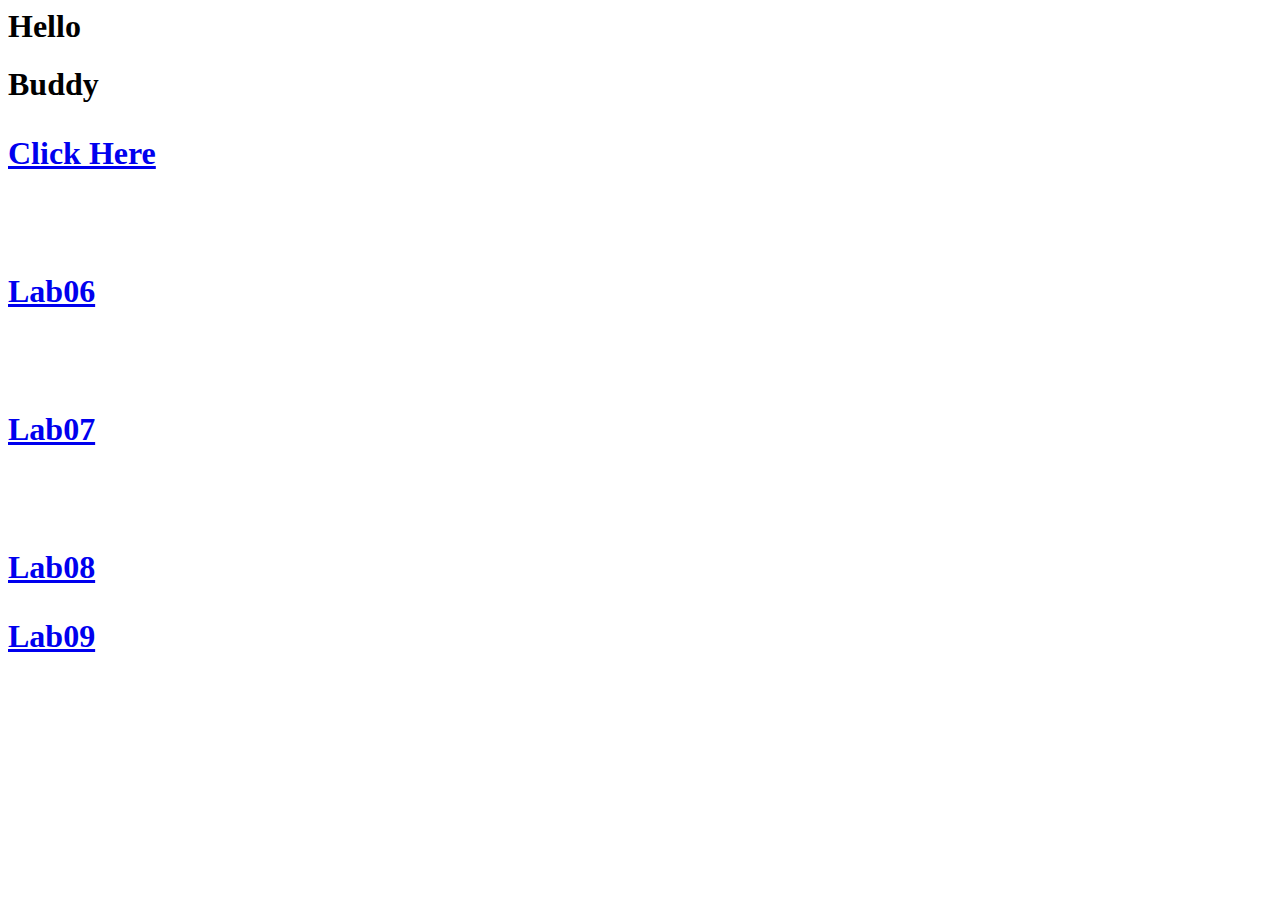
<file: index.html>
<html>
    <body>
<h1>Hello<h1>
    <h1>Buddy<h1>
        <p><a href="mainindex.html">Click Here</a></p>
        <br>
        <p><a href="sixthindex.html">Lab06</a></p>
        <br>
        <p><a href="seventh.html">Lab07</a></p>
        <br>
        <p><a href="eighth.html">Lab08</a></p>
        <p><a href="labnine.html">Lab09</a></p>
        </body>
        </html>
</file>
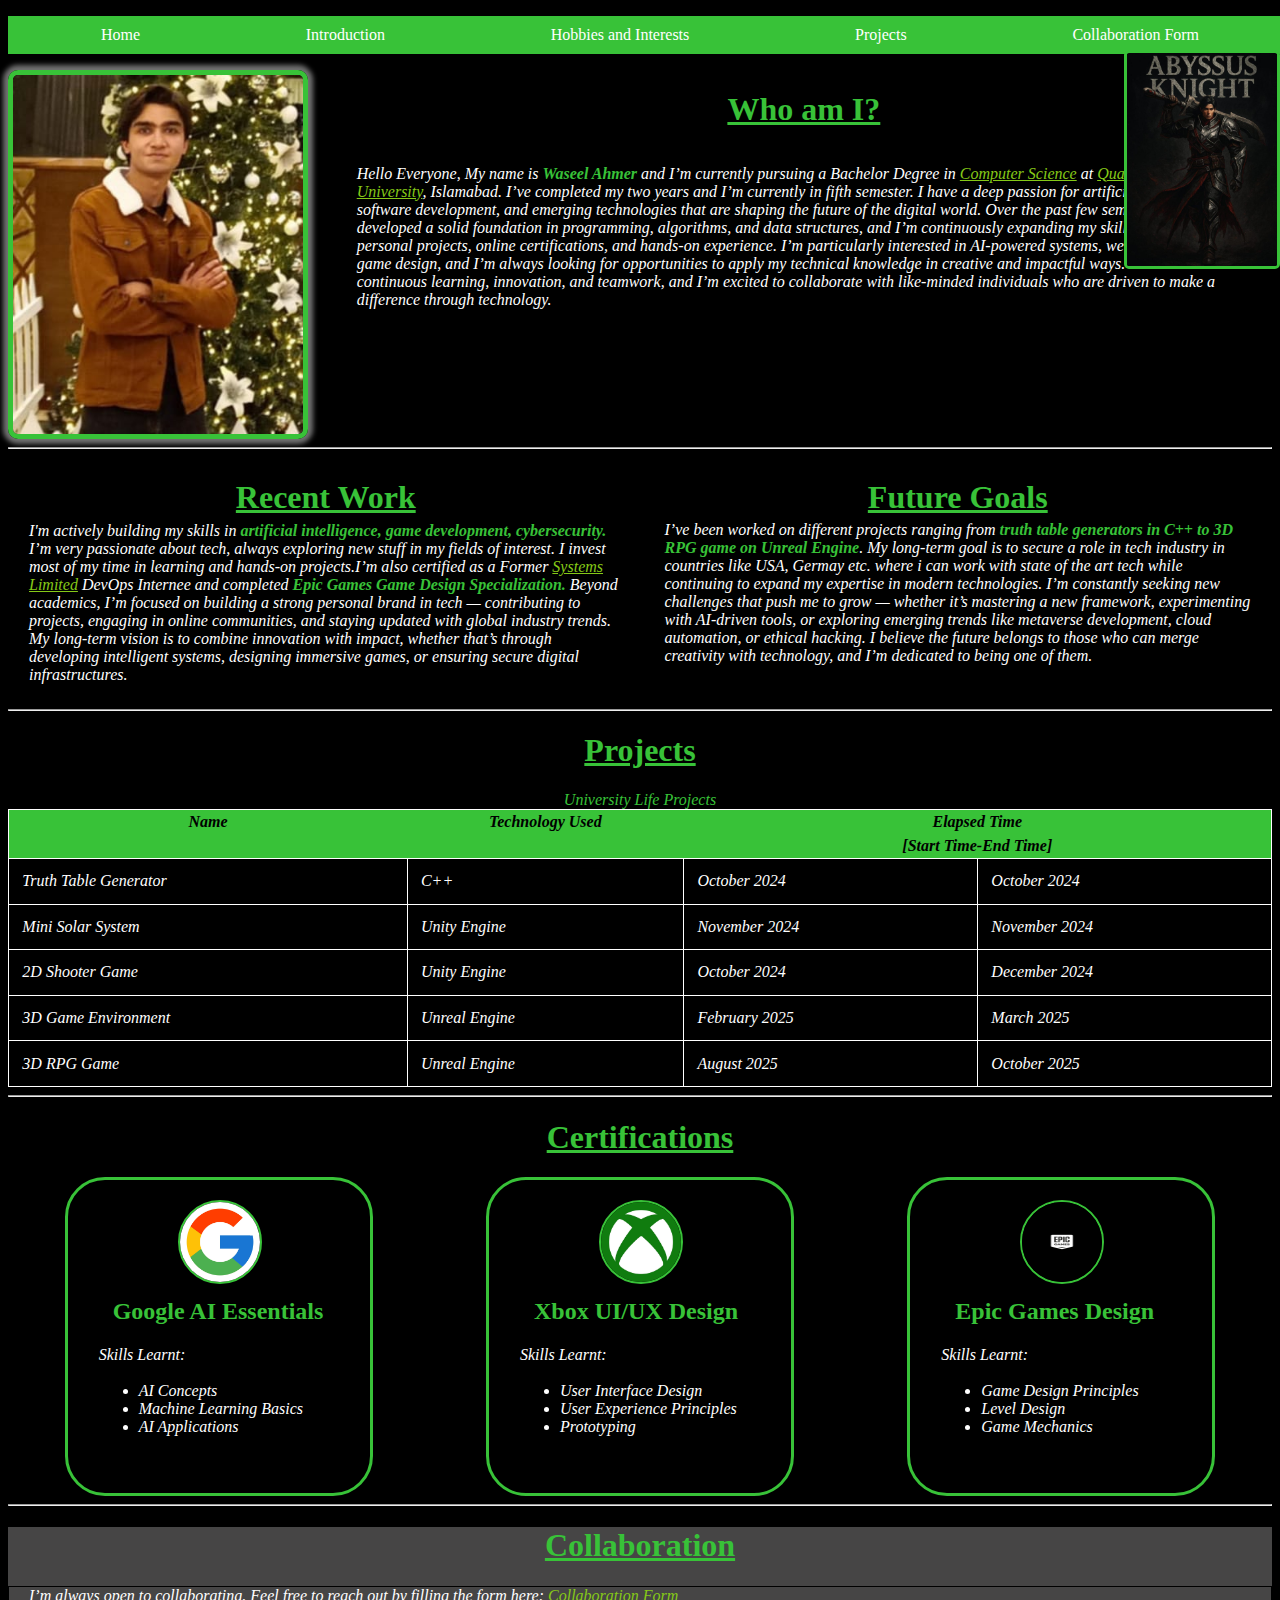
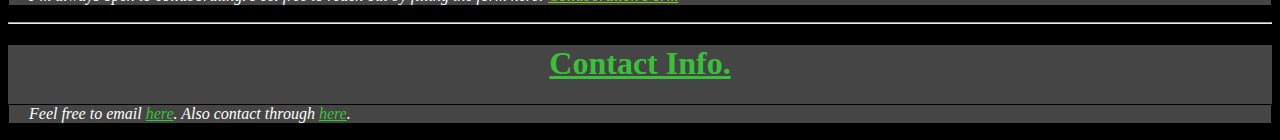
<file: eighth.html>
<!DOCTYPE html>
<html lang="en">

<head>
    <meta charset="UTF-8">
    <title>My Introduction</title>
    <link rel="stylesheet" href="eighthstyle.css">
</head>

<body>
    <nav>
        <ol>
            <li><a href="seventhindex.html" id="navigation">Home</a></li>
            <li><a href="seventhindex.html" id="navigation">Introduction</a></li>
            <li><a href="seventhindex.html" id="navigation">Hobbies and Interests</a></li>
            <li><a href="seventhindex.html" id="navigation">Projects</a></li>
            <li><a href="form.html" id="navigation">Collaboration Form</a></li>

        </ol>
    </nav>
    <img src="Ad.jpg" id="ad" alt="Game Project AD" title="Abyssus Knight" width="150">
    <div class="firstcontainer">
    <img src="mypic.jpg" id="profilepic"alt="Waseel Ahmer Picture" title="Photo" width="200">
    <h1 class="firstcontainer2">Who am I?</h1>
    <p class="firstcontainer2a">Hello Everyone, My name is <strong id="highlights">Waseel Ahmer</strong> and I’m currently pursuing a
        Bachelor Degree in <a href="https://cs.qau.edu.pk/">Computer Science</a> at <a
            href="https://qau.edu.pk/">Quaid-e-Azam University</a>, Islamabad.
        I’ve completed my two years and I’m currently in fifth semester. I have a deep passion for artificial intelligence, software development, and emerging technologies that are shaping the future of the digital world. Over the past few semesters, I’ve developed a solid foundation in programming, algorithms, and data structures, and I’m continuously expanding my skill set through personal projects, online certifications, and hands-on experience.

I’m particularly interested in AI-powered systems, web development, and game design, and I’m always looking for opportunities to apply my technical knowledge in creative and impactful ways. I believe in continuous learning, innovation, and teamwork, and I’m excited to collaborate with like-minded individuals who are 
driven to make a difference through technology.</p>
    </div>
    <hr>
    <div class="secondcontainer">
    <h1 class="secondcontainer1">Recent Work</h1>
    <p class="secondcontainer1a">I'm actively building my skills in <strong id="highlights">artificial intelligence, game development,
            cybersecurity.</strong> I’m very passionate about tech, always exploring
        new stuff in my fields of interest. I invest most of my time in
        learning and hands-on projects.I’m also certified as
        a Former <a href="https://www.systemsltd.com/">Systems Limited</a> DevOps Internee and completed <strong
            id="highlights">Epic
            Games Game Design Specialization. </strong>Beyond academics, I’m focused on building a strong personal brand in tech — contributing to projects, engaging in online communities, and staying updated with global industry trends. My long-term vision is to combine innovation with impact, whether that’s through developing intelligent systems, designing immersive games,
             or ensuring secure digital infrastructures.</p>
    <h1 class="secondcontainer2">Future Goals</h1>
    <p class="secondcontainer2a">I’ve been worked on different projects ranging from <strong id="highlights">truth table generators in C++
            to 3D RPG game on Unreal Engine</strong>. My long-term goal is to secure
        a role in tech industry in countries like USA, Germay etc. where i can work
        with state of the art tech while continuing to expand my expertise in modern
        technologies. I’m constantly seeking new challenges that push me to grow — whether it’s mastering a new framework, experimenting with AI-driven tools, or exploring emerging trends like metaverse development, cloud automation, or ethical hacking. I believe the future belongs to those who can merge creativity with 
        technology, and I’m dedicated to being one of them.</p>
    </div>
    <hr>
    <div>
    <h1>Projects</h1>
    <table class="thirdcontainer1a">
        <caption>University Life Projects</caption>
        <thead>
            <tr>
                <th>Name</th>
                <th>Technology Used</th>
                <th colspan="2">Elapsed Time</th>
            </tr>
            <tr>
                <th></th>
                <th></th>
                <th colspan="2">[Start Time-End Time]</th>
            </tr>
        </thead>
        <tbody>
            <tr>
                <td>Truth Table Generator</td>
                <td>C++</td>
                <td>October 2024</td>
                <td>October 2024</td>
            </tr>
            <tr>
                <td>Mini Solar System</td>
                <td>Unity Engine</td>
                <td>November 2024</td>
                <td>November 2024</td>
            </tr>
            <tr>
                <td>2D Shooter Game</td>
                <td>Unity Engine</td>
                <td>October 2024</td>
                <td>December 2024</td>
            </tr>
            <tr>
                <td>3D Game Environment</td>
                <td>Unreal Engine</td>
                <td>February 2025</td>
                <td>March 2025</td>
            </tr>
            <tr>
                <td>3D RPG Game</td>
                <td>Unreal Engine</td>
                <td>August 2025</td>
                <td>October 2025</td>
            </tr>
        </tbody>
    </table>
    </div>
    <hr>
    <div class="fourthcontainer">
    <h1>Certifications</h1>
    <div class="container">
        <div class="card">
        <img src="google.jpg" id="logo" alt="Google Certification" title="Google AI Essentials" width="100">
        <h2 id="naming">Google AI Essentials</h2>
        <p>Skills Learnt:</p>
        <ul id="cardlist">
            <li id="cardlist">AI Concepts
            <li id="cardlist">Machine Learning Basics
            <li id="cardlist">AI Applications
        </ul>
        </div>
        <div class="card">
        <img src="xbox.jpg" id="logo" alt="Xbox Certification" title="Xbox UI/UX Design" width="100">
        <h2 id="naming">Xbox UI/UX Design</h2>
        <p>Skills Learnt:</p>
        <ul id="cardlist">
            <li id="cardlist">User Interface Design
            <li id="cardlist">User Experience Principles
            <li id="cardlist">Prototyping
        </ul>
        </div>
        <div class="card">
        <img src="epic.jpg" id="logo" alt="Epic Certification" title="Epic Games Game Design Specialization" width="100">
        <h2 id="naming">Epic Games Design</h2>
        <p>Skills Learnt:</p>
        <ul id="cardlist">
            <li id="cardlist">Game Design Principles
            <li id="cardlist">Level Design
            <li id="cardlist">Game Mechanics
        </ul>
        </div>
    </div>
    </div>
    <hr>
    <div id="emphasize">
     <h1>Collaboration</h1>
    <p>I’m always open to collaborating. Feel free to reach out by filling the form here: <a
            href="form.html">Collaboration Form</a></p>
    </div>
    <hr>
    <div id="emphasize">
    <h1>Contact Info.</h1>
    <p> Feel free to email
        <adress> <a href="mailto:waseelahmer@gmail.com">here</a>. Also contact through <a href="tel:+91909090">here</a>.
        </adress>
    </p>
    </div>

</body>

</html>
</file>
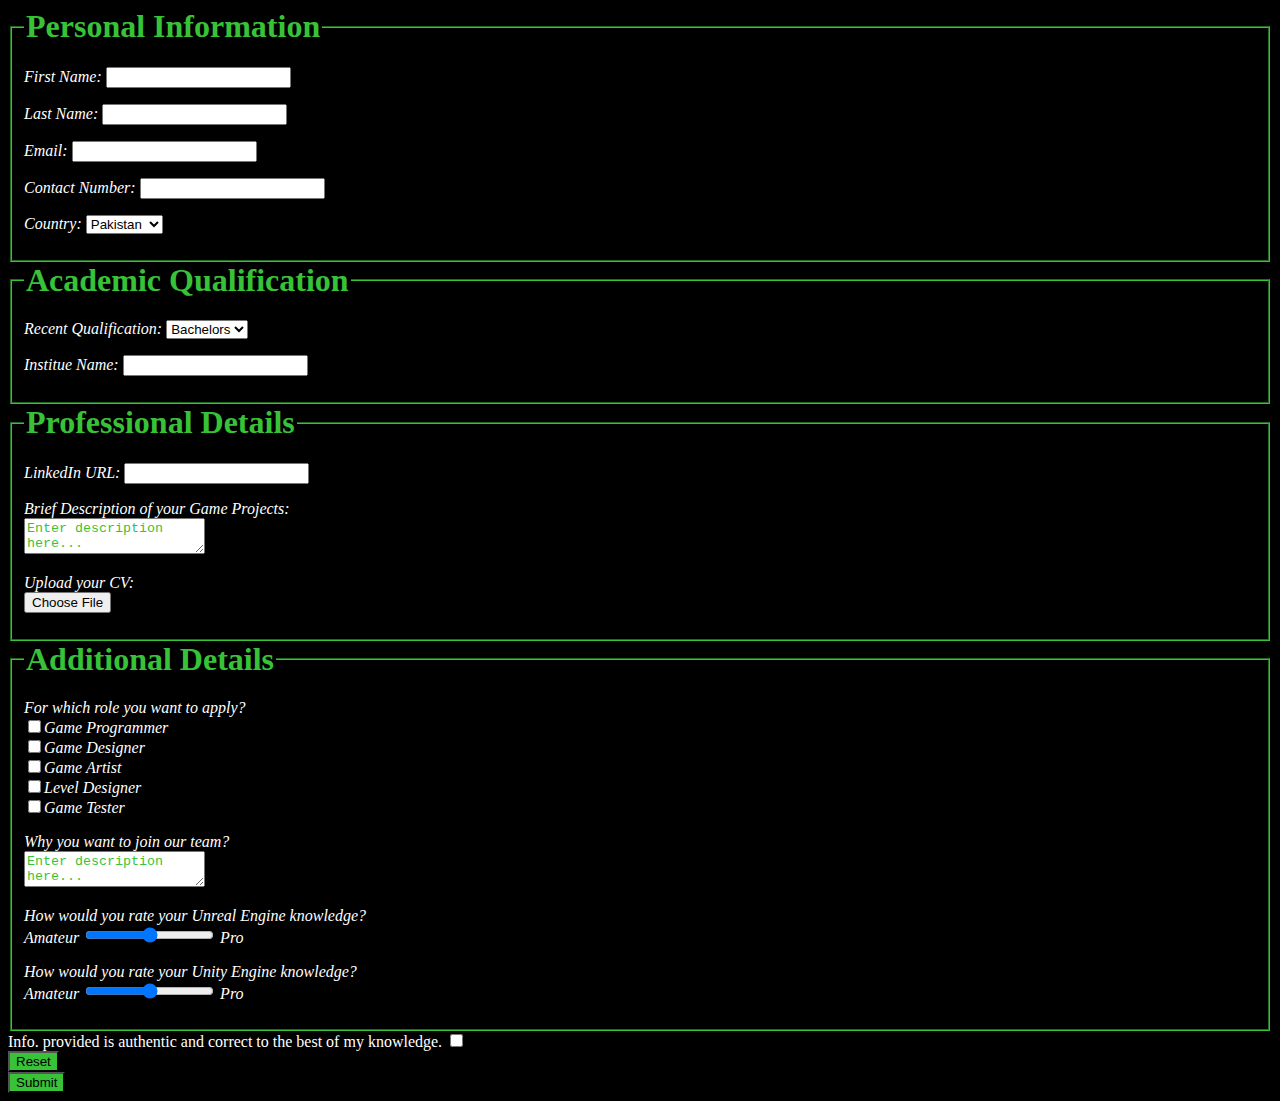
<file: form.html>
<!DOCTYPE html>
<html lang="en">
<head>
    <meta charset="UTF-8">
    <title>Collaboration Form</title>
    <link rel="stylesheet" href="forms.css">
</head>
<body>
    <form method="get" action="#">
        <fieldset>
            <legend>Personal Information</legend>
            <p>
                <label>First Name: </label>
                <input type="text" name="fname" />
            </p>
             <p>
                <label>Last Name: </label>
                <input type="text" name="lname" />
            </p>
            <p>
                <label>Email: </label>
                <input type="email" name="email" />
            </p>
            <p>
                <label>Contact Number: </label>
                <input type="tel" name="contactnum" />
            </p>
            <p>
                <label>Country: </label>
                <select name="location">
                    <option>Pakistan</option>
                    <option>USA</option>
                    <option>Germany</option>
                    <option>UK</option>
                    <option>Canada</option>
                    <option>Australia</option>
                    <option>Denmark</option>
                </select>
            </p>
        </fieldset>
        <fieldset>
            <legend>Academic Qualification</legend>
            <p>
                <label>Recent Qualification: </label>
                 <select name="degree">
                    <option>Bachelors</option>
                    <option>Diploma</option>
                    <option>Masters</option>
                    <option>M.Phil</option>
                    <option>PhD</option>
                </select>
            </p>
            <p>
                <label>Institue Name: </label>
                <input type="text" name="institute" />
            </p>
        </fieldset>
        <fieldset>
            <legend>Professional Details</legend>
            <p>
                <label>LinkedIn URL: </label>
                <input type="url" name="linkedin" />
            </p>
            <p>
               <label>Brief Description of your Game Projects: </label>
               <br>
               <textarea placeholder="Enter description here..."></textarea>
            </p>
            <p> 
                <form method="post" enctype="multipart/form-data">
                    <label>Upload your CV: </label>
                    <br>
                    <input type="file" name="cv" />
            </p>
            </fieldset>
            <fieldset>
                <legend>Additional Details</legend>
                <p>
                    <label>For which role you want to apply?</label>
                    <br>
                    <input type="checkbox" name="position" value="gp">Game Programmer
                    <br>
                    <input type="checkbox" name="position" value="gd">Game Designer
                    <br>
                    <input type="checkbox" name="position" value="ga">Game Artist
                    <br>
                    <input type="checkbox" name="position" value="ld">Level Designer
                    <br>
                    <input type="checkbox" name="position" value="gt">Game Tester
                </p>
                <p>
                    <label>Why you want to join our team?</label>
                    <br>
                    <textarea placeholder="Enter description here..."></textarea>
                </p>
                <p>
                    <label>How would you rate your Unreal Engine knowledge?</label>
                    <br>
                    Amateur
                    <input type="range" min="0" max="10" step="1" name="ueskill" />
                    Pro
                </p>
                 <p>
                    <label>How would you rate your Unity Engine knowledge?</label>
                    <br>
                    Amateur
                    <input type="range" min="0" max="10" step="1" name="unityskill" />
                    Pro
                </p>
            </fieldset>
            <label>Info. provided is authentic and correct to the best of my knowledge.</label>
            <input type="checkbox" name="check" >
            <br>
            <input type="reset">
            <br>
            <input type="submit" value="Submit" >

    </form>
    <script>
    function setBackground1(e){
        let re=/^[^0-9]+$/;
        if(re.test(e.target.value)==false){
            e.target.style.backgroundColor="red";
        }
        else{
            e.target.style.backgroundColor="white";
        }

    }
    function setBackground2(e){
        let re=/@gmail.com$/;
        if(re.test(e.target.value)==false){
            e.target.style.backgroundColor="red";
        }
        else{
            e.target.style.backgroundColor="white";
        }
    }
    function setBackground3(e){
        let re=/\d{4}\-?\d{7}/;
        if(re.test(e.target.value)==false){
            e.target.style.backgroundColor="red";
        }
        else{
            e.target.style.backgroundColor="white";
        }
    }
    function setBackground4(e){
        let re=/^(www.linkedin.com|linkedin.com)/;
        if(re.test(e.target.value)==false){
            e.target.style.backgroundColor="red";
        }
        else{
            e.target.style.backgroundColor="white";
        }
    }
        window.addEventListener("load", function() {
        let nameSelector="input[type=text]"
        let Name=document.querySelectorAll(nameSelector);
        for(f of Name){
            f.addEventListener("change", setBackground1);
        }
         let mailSelector="input[type=email]"
        let Mail=document.querySelectorAll(mailSelector);
        for(f of Mail){
            f.addEventListener("change", setBackground2);
        }
         let telSelector="input[type=tel]"
        let Tel=document.querySelectorAll(telSelector);
        for(f of Tel){
            f.addEventListener("change", setBackground3);
        }
         let urlSelector="input[type=url]"
        let Url=document.querySelectorAll(urlSelector);
        for(f of Url){
            f.addEventListener("change", setBackground4);
        }
});
    </script>
</body>
</html>
</file>
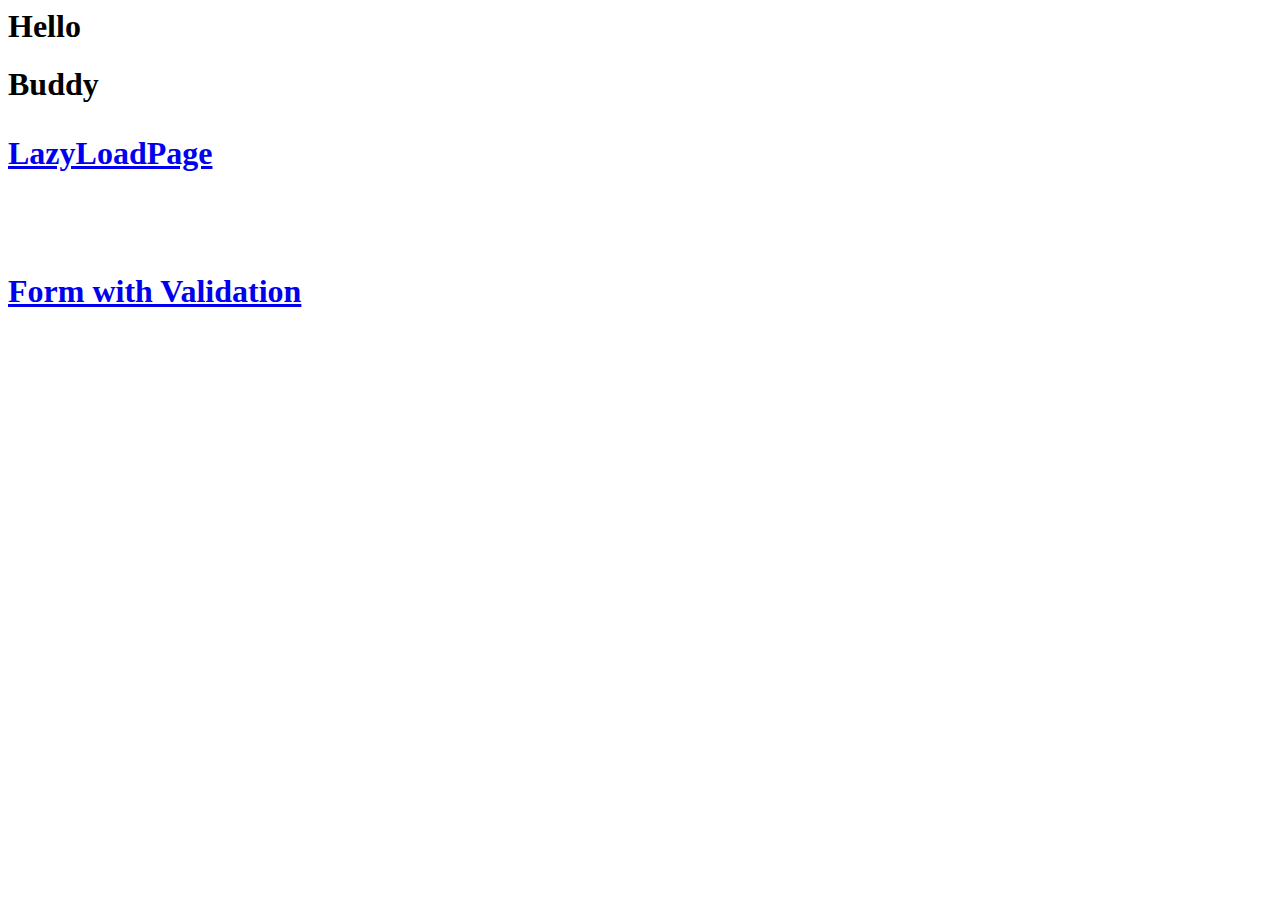
<file: labnine.html>
<html>
    <body>
<h1>Hello<h1>
    <h1>Buddy<h1>
        <p><a href="ninth.html">LazyLoadPage</a></p>
        <br>
        <p><a href="form.html">Form with Validation</a></p>
        </body>
        </html>
</file>
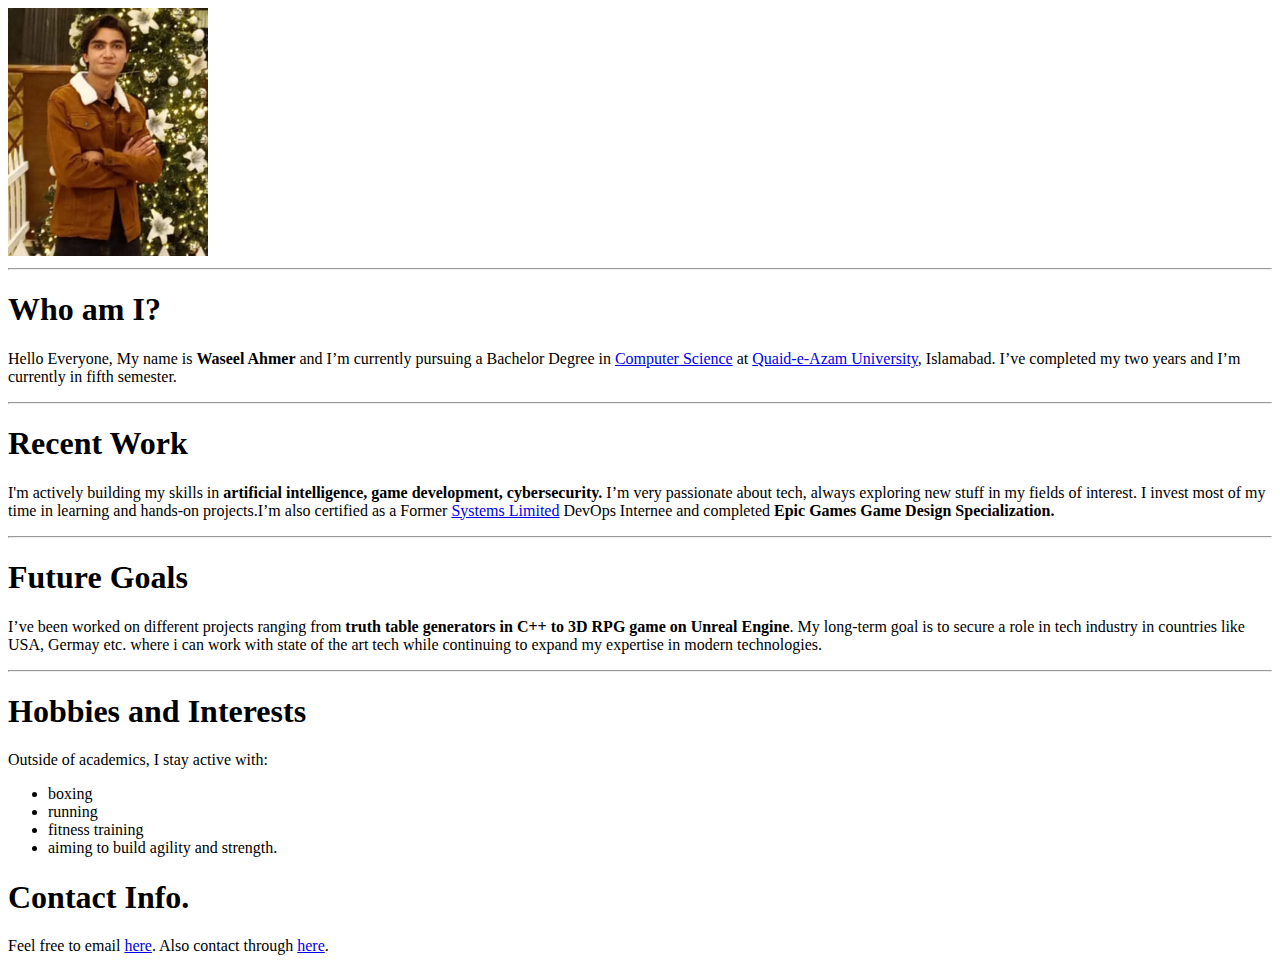
<file: mainindex.html>
<!DOCTYPE html>
<html lang="en">
<head>
    <meta charset="UTF-8">
    <title>My Introduction</title>
</head>
<body>
    <img src="mypic.jpg" alt="Waseel Ahmer Picture" title="Photo" width="200">
    <hr>
    <h1>Who am I?</h1>
   <p>Hello Everyone, My name is <strong>Waseel Ahmer</strong> and I’m currently pursuing a 
    Bachelor Degree in <a href="https://cs.qau.edu.pk/">Computer Science</a> at <a href="https://qau.edu.pk/">Quaid-e-Azam University</a>, Islamabad.
     I’ve completed my two years and I’m currently in fifth semester.</p>
     <hr>
     <h1>Recent Work</h1>
     <p>I'm actively building my skills in <strong>artificial intelligence, game development,
      cybersecurity.</strong> I’m very passionate about tech, always exploring
       new stuff in my fields of interest. I invest most of my time in
        learning and hands-on projects.I’m also certified as 
        a Former <a href="https://www.systemsltd.com/">Systems Limited</a> DevOps Internee and completed <strong>Epic
         Games Game Design Specialization.</strong></p>
         <hr>
         <h1>Future Goals</h1>
          <p>I’ve been worked on different projects ranging from <strong>truth table generators in C++ 
         to 3D RPG game on Unreal Engine</strong>. My long-term goal is to secure
          a role in tech industry in countries like USA, Germay etc. where i can work 
          with state of the art tech while continuing to expand my expertise in modern
           technologies.</p>
              <hr>
           <h1>Hobbies and Interests</h1>
           <p>Outside of academics, I stay active with:<ul> <li>boxing
            <li>running 
           <li>fitness training
            <li>aiming to build agility and strength.
            </ul>
            </p>
           <h1>Contact Info.</h1>
           <p> Feel free to email <a href="mailto:waseelahmer@gmail.com">here</a>. Also contact through <a href="=tel:+91909090">here</a>.</p>

</body>
</html>
</file>
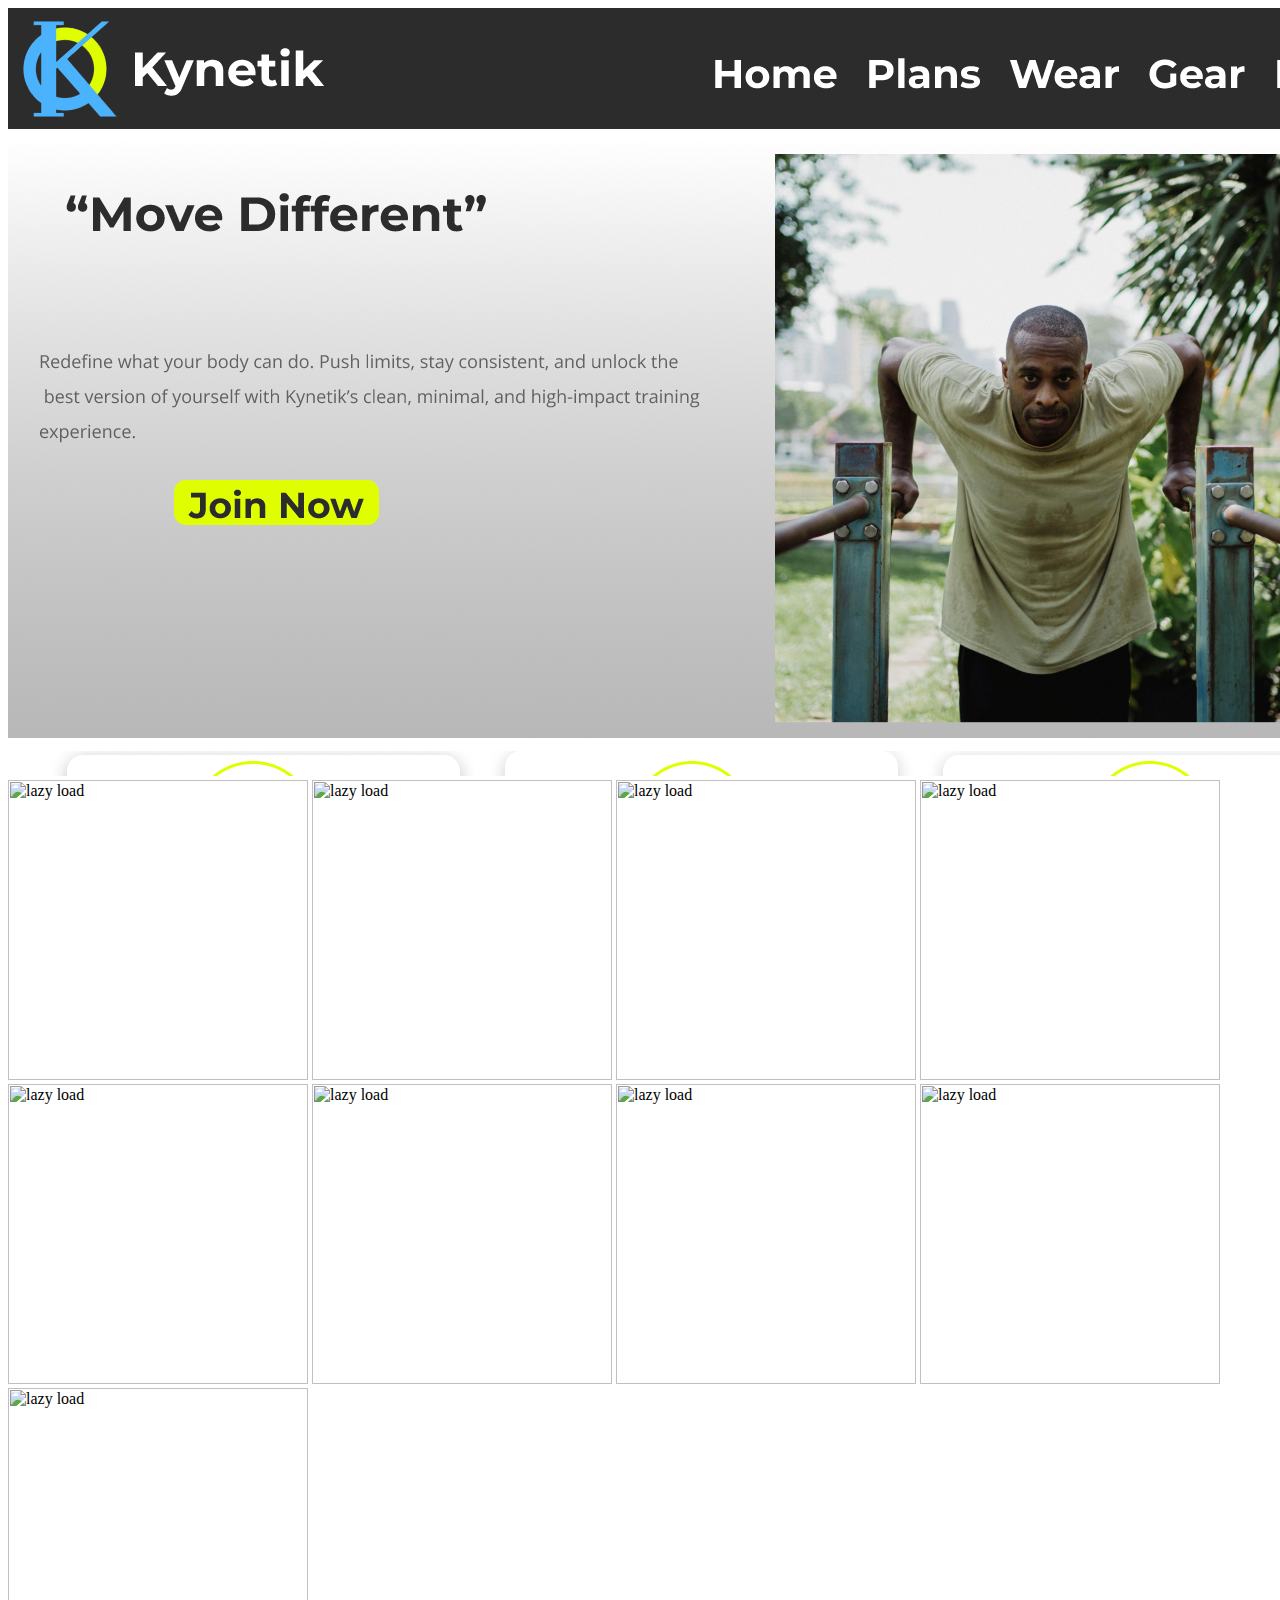
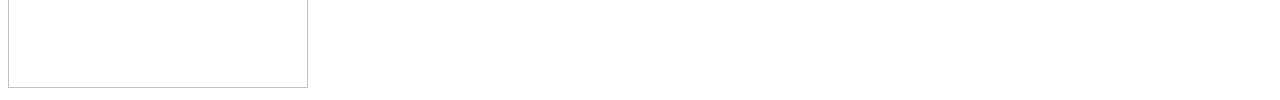
<file: ninth.html>
<!DOCTYPE html>
<html lang="en">
<head>
    <meta charset="UTF-8">
    <title>Lazy Loading</title>
    <link rel="stylesheet" href="ninthstyle.css">
</head>
<body>
    <img src="pic1.png" alt="Pre-loaded" title="non lazy load">
    <img data-src="pic2.png" data-alt="Lazy Loaded" title="lazy load" class="lazy">
    <img data-src="pic3.png" data-alt="Lazy Loaded" title="lazy load" class="lazy">
    <img data-src="pic4.png" data-alt="Lazy Loaded" title="lazy load" class="lazy">
    <img data-src="pic5.png" data-alt="Lazy Loaded" title="lazy load" class="lazy">
    <img data-src="pic6.png" data-alt="Lazy Loaded" title="lazy load" class="lazy">
    <img data-src="pic7.png" data-alt="Lazy Loaded" title="lazy load" class="lazy">
    <img data-src="pic8.png" data-alt="Lazy Loaded" title="lazy load" class="lazy">
    <img data-src="pic9.png" data-alt="Lazy Loaded" title="lazy load" class="lazy">
    <img data-src="pic10.png" data-alt="Lazy Loaded" title="lazy load" class="lazy">
    <script>
        function lazyload(){
            let lazypics=document.querySelectorAll('img.lazy');
            for(pic of lazypics){
                if(pic.offsetTop<(window.innerHeight+window.pageYOffset)){
                    pic.src=pic.dataset.src;
                    pic.alt=pic.dataset.alt;
                    pic.classList.remove('lazy');
                }
            }
        }
        window.addEventListener('scroll',lazyload);
    </script>


    </body>
</html>
</file>
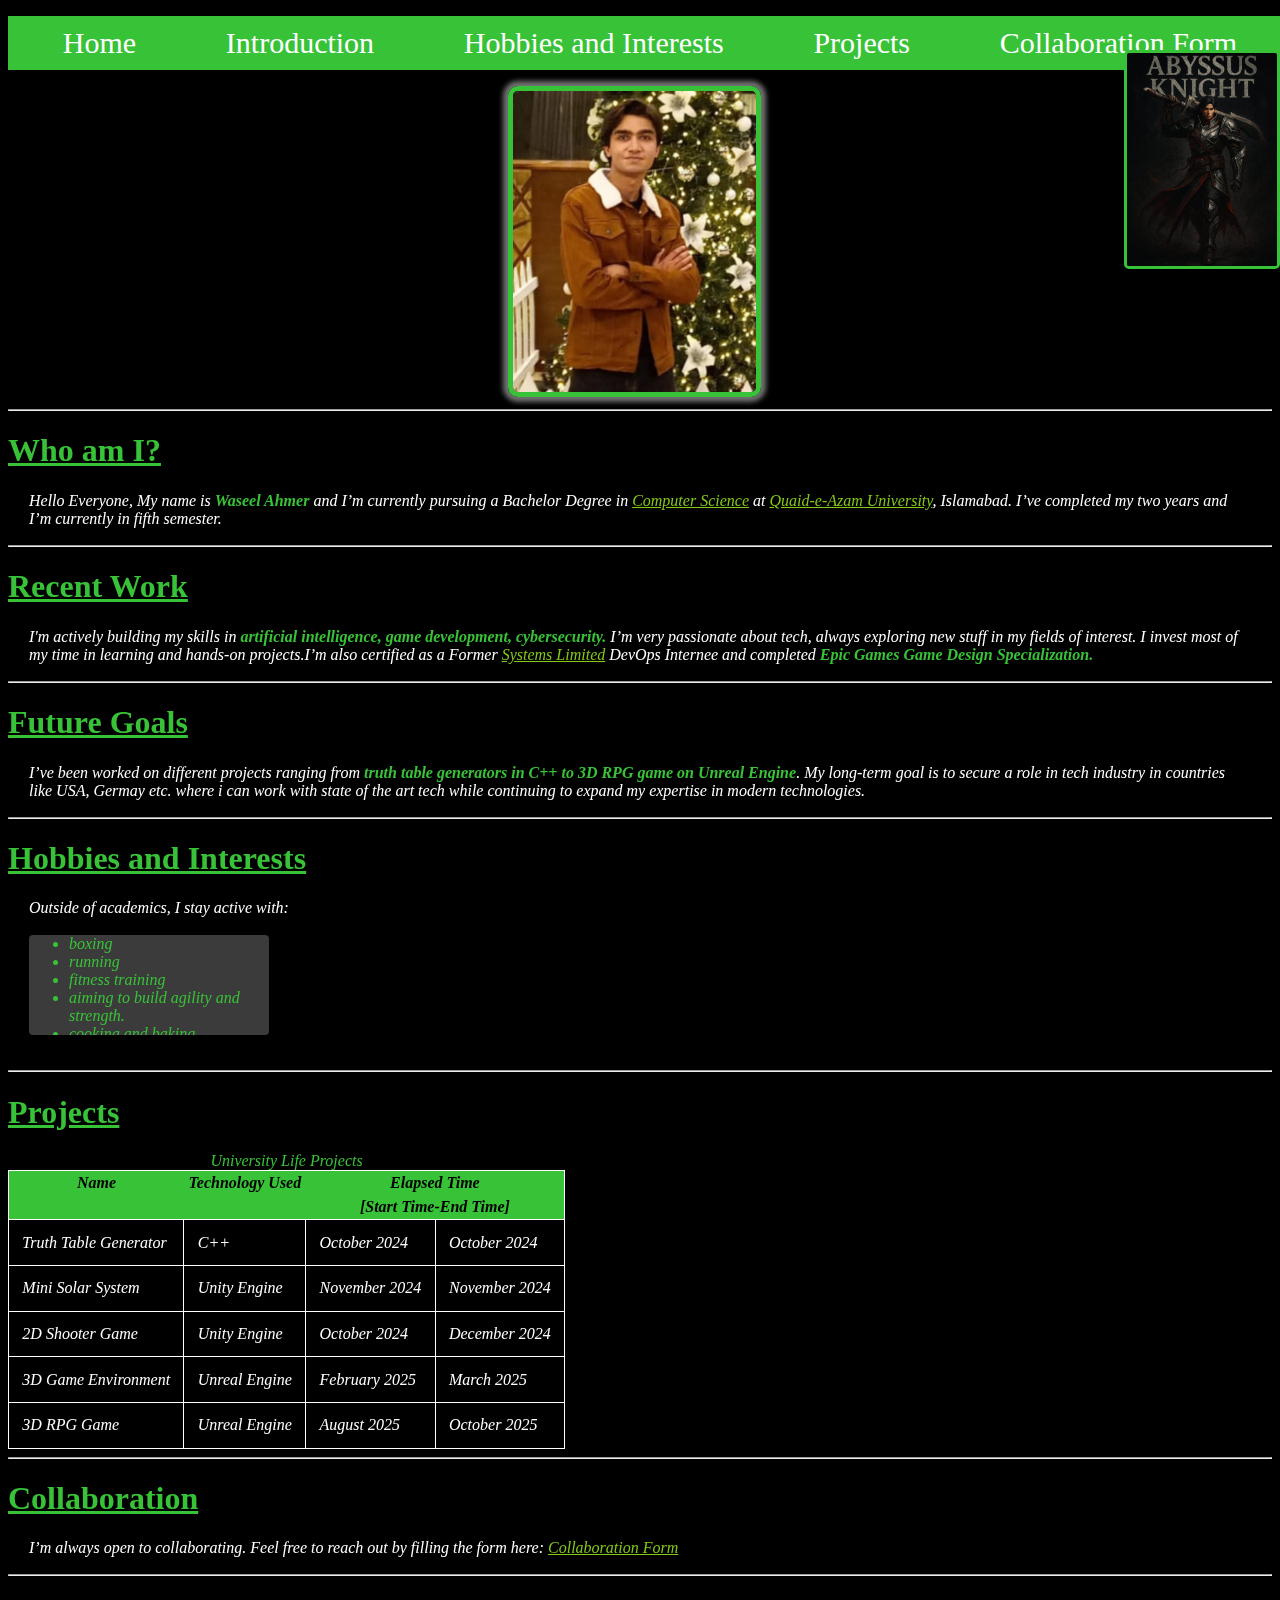
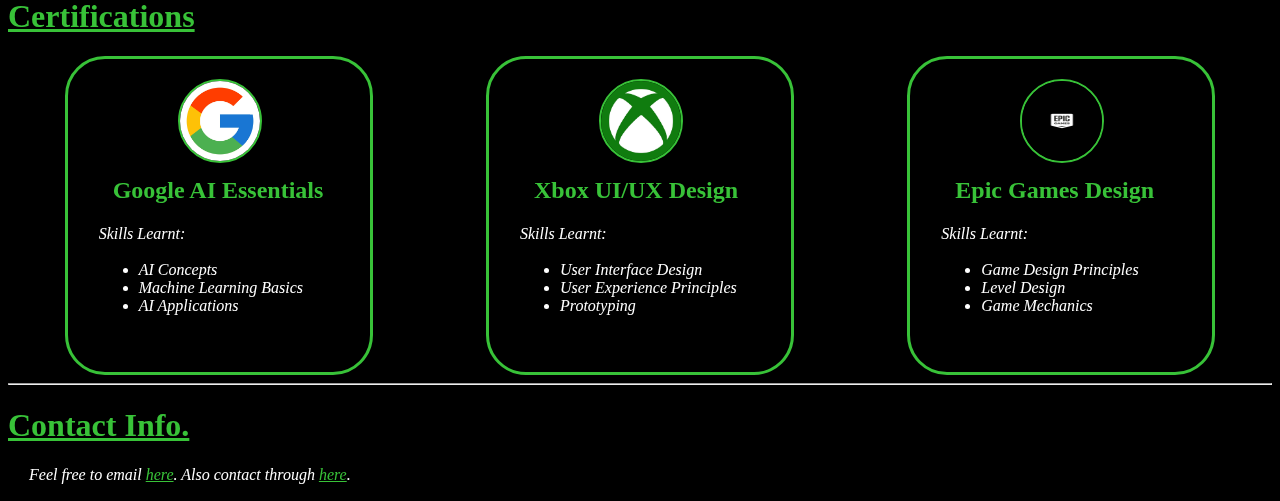
<file: seventh.html>
<!DOCTYPE html>
<html lang="en">

<head>
    <meta charset="UTF-8">
    <title>My Introduction</title>
    <link rel="stylesheet" href="seventhstyle.css">
</head>

<body>
    <nav>
        <ol>
            <li><a href="seventhindex.html" id="navigation">Home</a></li>
            <li><a href="seventhindex.html" id="navigation">Introduction</a></li>
            <li><a href="seventhindex.html" id="navigation">Hobbies and Interests</a></li>
            <li><a href="seventhindex.html" id="navigation">Projects</a></li>
            <li><a href="form.html" id="navigation">Collaboration Form</a></li>

        </ol>
    </nav>
    
    <img src="mypic.jpg" id="profilepic"alt="Waseel Ahmer Picture" title="Photo" width="200">
    <img src="Ad.jpg" id="ad" alt="Game Project AD" title="Abyssus Knight" width="150">
    <hr>
    <h1>Who am I?</h1>
    <p>Hello Everyone, My name is <strong id="highlights">Waseel Ahmer</strong> and I’m currently pursuing a
        Bachelor Degree in <a href="https://cs.qau.edu.pk/">Computer Science</a> at <a
            href="https://qau.edu.pk/">Quaid-e-Azam University</a>, Islamabad.
        I’ve completed my two years and I’m currently in fifth semester.</p>
    <hr>
    <h1>Recent Work</h1>
    <p>I'm actively building my skills in <strong id="highlights">artificial intelligence, game development,
            cybersecurity.</strong> I’m very passionate about tech, always exploring
        new stuff in my fields of interest. I invest most of my time in
        learning and hands-on projects.I’m also certified as
        a Former <a href="https://www.systemsltd.com/">Systems Limited</a> DevOps Internee and completed <strong
            id="highlights">Epic
            Games Game Design Specialization.</strong></p>
    <hr>
    <h1>Future Goals</h1>
    <p>I’ve been worked on different projects ranging from <strong id="highlights">truth table generators in C++
            to 3D RPG game on Unreal Engine</strong>. My long-term goal is to secure
        a role in tech industry in countries like USA, Germay etc. where i can work
        with state of the art tech while continuing to expand my expertise in modern
        technologies.</p>
    <hr>
    <h1>Hobbies and Interests</h1>
    <p>Outside of academics, I stay active with:
    <ul>
        <li>boxing
        <li>running
        <li>fitness training
        <li>aiming to build agility and strength.
        <li>cooking and baking.
        <li>exploring new tech trends and innovations.
        <li>gaming, especially RPGs and strategy games.
        </li>trying different cuisines.
    </ul>
    </p>
    <hr>
    <h1>Projects</h1>
    <table>
        <caption>University Life Projects</caption>
        <thead>
            <tr>
                <th>Name</th>
                <th>Technology Used</th>
                <th colspan="2">Elapsed Time</th>
            </tr>
            <tr>
                <th></th>
                <th></th>
                <th colspan="2">[Start Time-End Time]</th>
            </tr>
        </thead>
        <tbody>
            <tr>
                <td>Truth Table Generator</td>
                <td>C++</td>
                <td>October 2024</td>
                <td>October 2024</td>
            </tr>
            <tr>
                <td>Mini Solar System</td>
                <td>Unity Engine</td>
                <td>November 2024</td>
                <td>November 2024</td>
            </tr>
            <tr>
                <td>2D Shooter Game</td>
                <td>Unity Engine</td>
                <td>October 2024</td>
                <td>December 2024</td>
            </tr>
            <tr>
                <td>3D Game Environment</td>
                <td>Unreal Engine</td>
                <td>February 2025</td>
                <td>March 2025</td>
            </tr>
            <tr>
                <td>3D RPG Game</td>
                <td>Unreal Engine</td>
                <td>August 2025</td>
                <td>October 2025</td>
            </tr>
        </tbody>
    </table>
    <hr>
    <h1>Collaboration</h1>
    <p>I’m always open to collaborating. Feel free to reach out by filling the form here: <a
            href="form.html">Collaboration Form</a></p>
    <hr>
    <h1>Certifications</h1>
    <div class="container">
        <div class="card">
        <img src="google.jpg" id="logo" alt="Google Certification" title="Google AI Essentials" width="100">
        <h2 id="naming">Google AI Essentials</h2>
        <p>Skills Learnt:</p>
        <ul id="cardlist">
            <li id="cardlist">AI Concepts
            <li id="cardlist">Machine Learning Basics
            <li id="cardlist">AI Applications
        </ul>
        </div>
        <div class="card">
        <img src="xbox.jpg" id="logo" alt="Xbox Certification" title="Xbox UI/UX Design" width="100">
        <h2 id="naming">Xbox UI/UX Design</h2>
        <p>Skills Learnt:</p>
        <ul id="cardlist">
            <li id="cardlist">User Interface Design
            <li id="cardlist">User Experience Principles
            <li id="cardlist">Prototyping
        </ul>
        </div>
        <div class="card">
        <img src="epic.jpg" id="logo" alt="Epic Certification" title="Epic Games Game Design Specialization" width="100">
        <h2 id="naming">Epic Games Design</h2>
        <p>Skills Learnt:</p>
        <ul id="cardlist">
            <li id="cardlist">Game Design Principles
            <li id="cardlist">Level Design
            <li id="cardlist">Game Mechanics
        </ul>
        </div>
    </div>
    <hr>
    <h1>Contact Info.</h1>
    <p> Feel free to email
        <adress> <a href="mailto:waseelahmer@gmail.com">here</a>. Also contact through <a href="tel:+91909090">here</a>.
        </adress>
    </p>

</body>

</html>
</file>
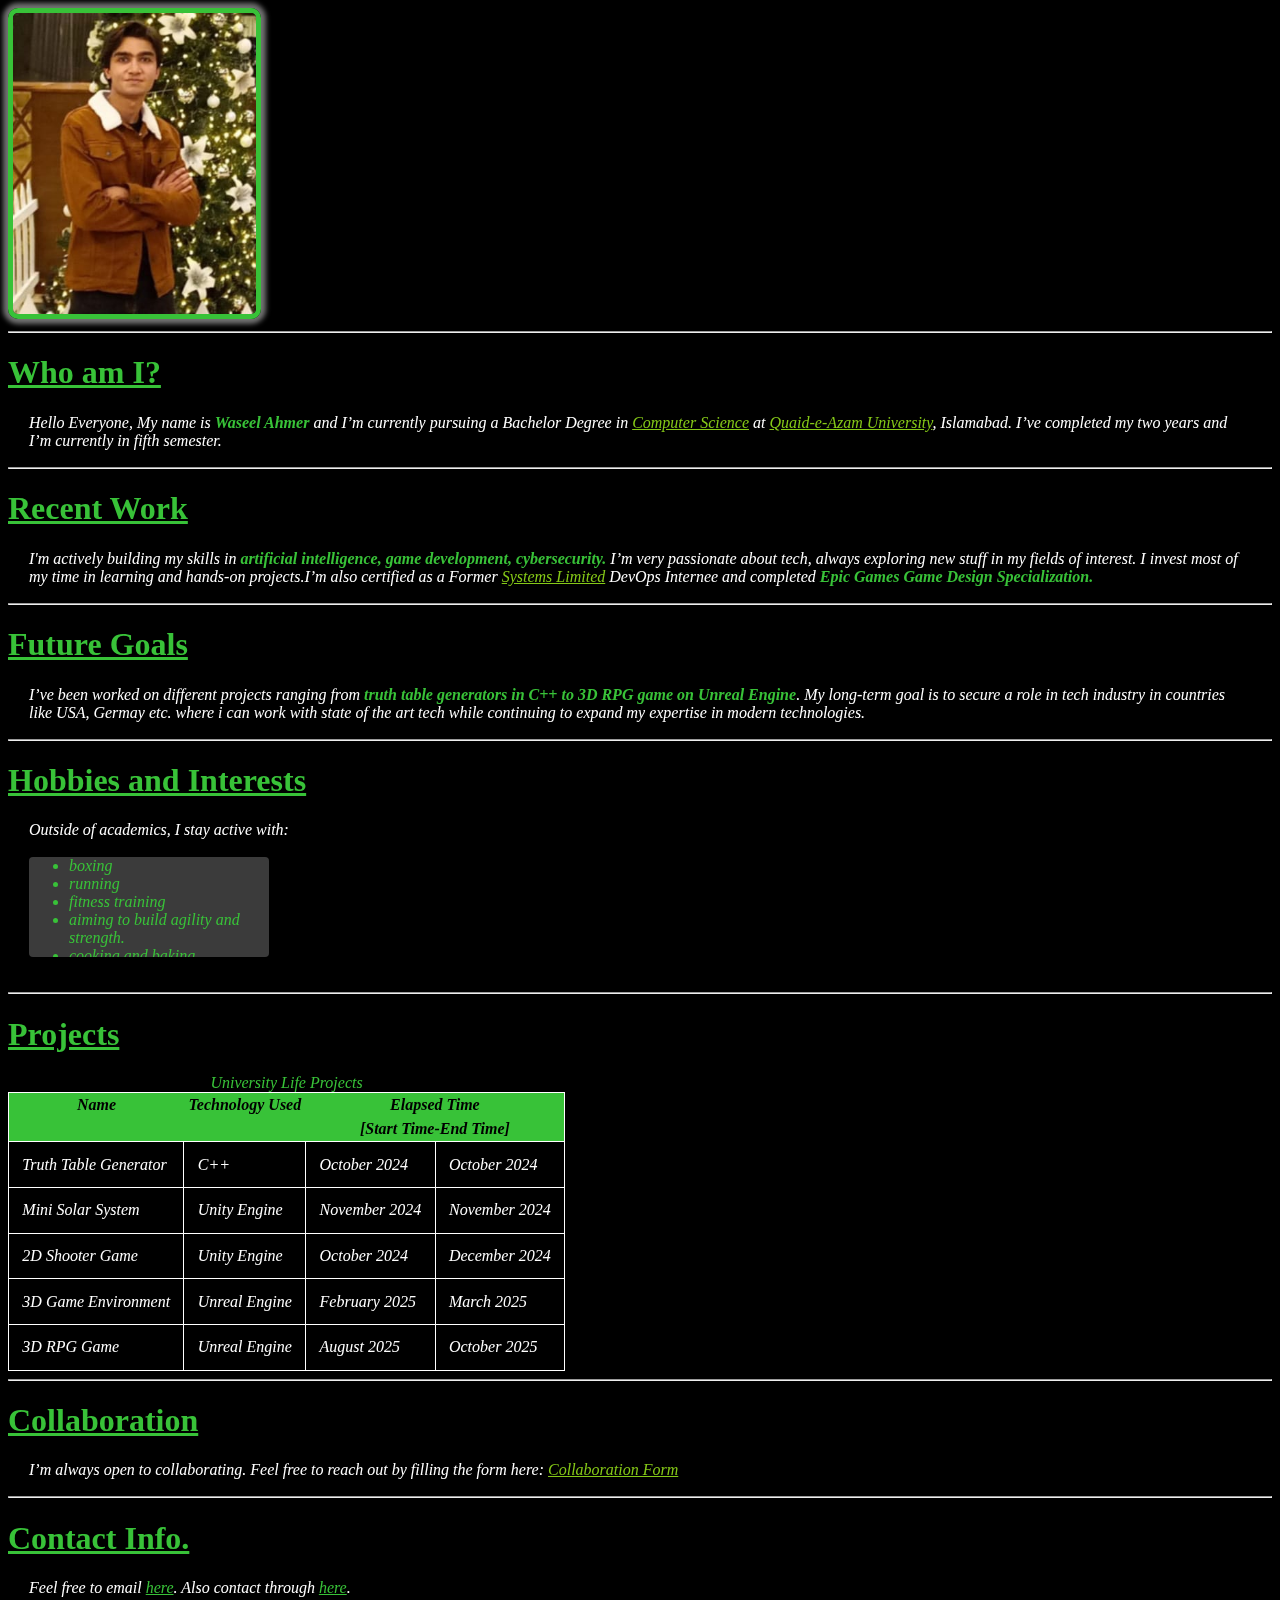
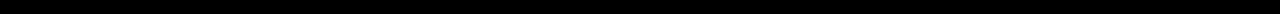
<file: sixthindex.html>
<!DOCTYPE html>
<html lang="en">
<head>
    <meta charset="UTF-8">
    <title>My Introduction</title>
    <link rel="stylesheet" href="sixthstyle.css">
</head>
<body>
    <img src="mypic.jpg" alt="Waseel Ahmer Picture" title="Photo" width="200">
    <hr>
    <h1>Who am I?</h1>
   <p>Hello Everyone, My name is <strong id="highlights">Waseel Ahmer</strong> and I’m currently pursuing a 
    Bachelor Degree in <a href="https://cs.qau.edu.pk/">Computer Science</a> at <a href="https://qau.edu.pk/">Quaid-e-Azam University</a>, Islamabad.
     I’ve completed my two years and I’m currently in fifth semester.</p>
     <hr>
     <h1>Recent Work</h1>
     <p>I'm actively building my skills in <strong id="highlights">artificial intelligence, game development,
      cybersecurity.</strong> I’m very passionate about tech, always exploring
       new stuff in my fields of interest. I invest most of my time in
        learning and hands-on projects.I’m also certified as 
        a Former <a href="https://www.systemsltd.com/">Systems Limited</a> DevOps Internee and completed <strong id="highlights">Epic
         Games Game Design Specialization.</strong></p>
         <hr>
         <h1>Future Goals</h1>
          <p>I’ve been worked on different projects ranging from <strong id="highlights">truth table generators in C++ 
         to 3D RPG game on Unreal Engine</strong>. My long-term goal is to secure
          a role in tech industry in countries like USA, Germay etc. where i can work 
          with state of the art tech while continuing to expand my expertise in modern
           technologies.</p>
              <hr>
           <h1>Hobbies and Interests</h1>
           <p>Outside of academics, I stay active with:
           <ul> <li>boxing
            <li>running 
           <li>fitness training
            <li>aiming to build agility and strength.
            <li>cooking and baking.
            <li>exploring new tech trends and innovations.
            <li>gaming, especially RPGs and strategy games.
            </li>trying different cuisines.
            </ul>
            </p>
            <hr>
            <h1>Projects</h1>
            <table>
                <caption>University Life Projects</caption>
                <thead>
                <tr>
                    <th>Name</th>
                    <th>Technology Used</th>
                    <th colspan="2">Elapsed Time</th>
                </tr>
                 <tr>
                    <th></th>
                    <th></th>
                    <th colspan="2">[Start Time-End Time]</th>
                </tr>
                </thead>
                <tbody>
                <tr>
                    <td>Truth Table Generator</td>
                    <td>C++</td>
                    <td>October 2024</td>
                    <td>October 2024</td>
                </tr>
                <tr>
                    <td>Mini Solar System</td>
                    <td>Unity Engine</td>
                    <td>November 2024</td>
                    <td>November 2024</td>
                </tr>
                <tr>
                    <td>2D Shooter Game</td>
                    <td>Unity Engine</td>
                    <td>October 2024</td>
                    <td>December 2024</td>
                </tr>
                <tr>
                    <td>3D Game Environment</td>
                    <td>Unreal Engine</td>
                    <td>February 2025</td>
                    <td>March 2025</td>
                </tr>
                <tr>
                    <td>3D RPG Game</td>
                    <td>Unreal Engine</td>
                    <td>August 2025</td>
                    <td>October 2025</td>
                </tr>
                </tbody>
            </table>
            <hr>
            <h1>Collaboration</h1>
            <p>I’m always open to collaborating. Feel free to reach out by filling the form here: <a href="form.html">Collaboration Form</a></p>
             <hr>
           <h1>Contact Info.</h1>
           <p> Feel free to email
            <adress> <a href="mailto:waseelahmer@gmail.com">here</a>. Also contact through <a href="tel:+91909090">here</a>.</adress></p>

</body>
</html>
</file>
<file: eighthstyle.css>
:root{
    --special: rgb(56, 194, 56);
}
#profilepic{
    box-sizing: border-box;
    width:20%;
    min-width: 300px;
    max-width: 1200px;
    border-style: solid;
    border-color: var(--special);
    border-radius: 10px;
    border-width: 5px;
    box-shadow: 0px 0px 5px 5px rgb(114, 114, 114);
}
html{
    background-color: black;
}
h1{
    color: var(--special);
    font-family:Cambria, Cochin, Georgia, Times, 'Times New Roman', serif;
    text-decoration: underline;
    text-align: center;
}
h2{
    color: var(--special);
    font-family:Cambria, Cochin, Georgia, Times, 'Times New Roman', serif;
}
p{
    color: white;
    font-family: Georgia, 'Times New Roman', Times, sans-serif;
    border-style: solid;
    border-color: black;
    border-width: 1px;
    padding: 0px 20px;
    font-style: italic;
    
}
ul{
    color: var(--special);
    font-family: Georgia, 'Times New Roman', Times, sans-serif;
    font-style: italic;
     border-style: solid;
    border-color: black;
    border-width: 1px;
    border-radius: 5px;
    margin: 0px 20px;
     background-color: rgb(59, 59, 59);
    height : 100px;
    width: 200px;
    overflow: auto;
}
#highlights{
    color: var(--special);
}
a{
    color: rgb(133, 201, 23);
}
a:hover{
    color: greenyellow;
}
a:visited{
    color: rgb(46, 160, 71);
}
a:active{
    color: grey;
}
a[href^="mailto:"]{
    color: var(--special);
}
a[href^="tel:"]{
    color: var(--special);
}
table{
    color: white;
    font-family: Georgia, 'Times New Roman', Times, sans-serif;
     font-style: italic;
     border: solid 1pt white;
border-collapse: collapse;
width: 100%;
}
thead tr {
background-color:var(--special);
color: black;
}
th {
padding: 3px;
}
td {
border: solid 1pt white;
padding: 10pt;
}
tbody tr:hover {
background-color: var(--special);
color: black;
font-style: italic;
}
caption {
    color: var(--special);
}

#ad{
    position: fixed;
    top: 50px;
    right: 0px;
    min-width: 50px;
    max-width: 150px;
    border-style: solid;
    border-color: var(--special);
    border-radius: 5px;
    z-index: 100; 
    
}
#navigation{
    color: white;
    text-decoration: none;
    
}

ol{
     background-color:var(--special);
      color: var(--special);
    width: 100%;
    display:flex;
    justify-content: space-around;
    padding: 10px
}
nav {
   position: sticky;
    top: 0px;
    z-index: 100;     
}
.container{
    display: flex;
    justify-content: space-around;
}
.card{
    border-style: solid;
    border-color: var(--special);
    border-radius: 40px;
    border-width: 3px;
    padding: 10px;
}
#logo{
    position:relative;
    left:100px;
    top:10px;
    max-height: 80px;
    max-width: 80px;
    border-style: solid;
    border-color: var(--special);
    border-radius: 50px;
    border-width: 2px;
}
#naming{
    position: relative;
    left: 35px;
}
#cardlist{
    color: white;
    background-color: black;
}
.firstcontainer{
    display: grid;
    grid-template-columns: .7fr 2fr 0fr;
}
.firstcontainer1{
    grid-column-start: 2;
    grid-column-end: 3;
}
.firstcontainer2{
    grid-row:1;
    grid-column:2;
}
.firstcontainer2a{
    grid-row:1;
    grid-column:2;
    margin-top: 10%;
}
.secondcontainer{
    display: grid;
    grid-template-columns: 1.5 1.5fr 1fr 0fr;
}
.secondcontainer1{
    grid-row: 1;
    grid-column: 1;
}
.secondcontainer1a{
    grid-row: 1;
    grid-column: 1;
    margin-top: 10%;
}
.secondcontainer2{
    grid-row: 1;
    grid-column: 2;
}
.secondcontainer2a{
    grid-row: 1;
    grid-column: 2;
    margin-top: 10%;
}

#emphasize{
    background-color: rgb(70, 69, 69);
}
@media only screen and (max-width:480px)
{
#profilepic{ min-width: 40%; }
.card{
    border-style: solid;
    border-color: var(--special);
    border-radius: 40px;
    border-width: 3px;
    padding: 10px;
}
}
</file>
<file: forms.css>
:root{
    --special: rgb(56, 194, 56);
    --other: white;
}
html{
    background-color: black;
}
legend{
    font-size: 32px;
    color: var(--special);
    font-family:Cambria, Cochin, Georgia, Times, 'Times New Roman', serif;
    font-weight: bold;

}
fieldset{
    border-color: var(--special);
}
label{
    color: var(--other);
}
input{
   color: var(--special);
}
option{
    color: black;
}
textarea::placeholder{
    color: var(--special);
}
p{
    color: var(--other);
    font-family: Georgia, 'Times New Roman', Times, sans-serif;
    font-style: italic;
}
input{
    color: black;
}
input[type*="submit"]{
    color: black;
    background-color: var(--special);
}
input[type*="reset"]{
    color: black;
    background-color: var(--special);
}
</file>
<file: ninthstyle.css>
img.lazy{
    height: 300px;
    width: 300px;
}
</file>
<file: seventhstyle.css>
:root{
    --special: rgb(56, 194, 56);
}
#profilepic{
    box-sizing: border-box;
    width:20%;
    min-width: 200px;
    max-width: 800px;
    border-style: solid;
    border-color: var(--special);
    border-radius: 10px;
    border-width: 5px;
    box-shadow: 0px 0px 5px 5px rgb(114, 114, 114);
    position: relative;
    left: 500px;
}
html{
    background-color: black;
}
h1{
    color: var(--special);
    font-family:Cambria, Cochin, Georgia, Times, 'Times New Roman', serif;
    text-decoration: underline;
}
h2{
    color: var(--special);
    font-family:Cambria, Cochin, Georgia, Times, 'Times New Roman', serif;
}
p{
    color: white;
    font-family: Georgia, 'Times New Roman', Times, sans-serif;
    border-style: solid;
    border-color: black;
    border-width: 1px;
    padding: 0px 20px;
    font-style: italic;
}
ul{
    color: var(--special);
    font-family: Georgia, 'Times New Roman', Times, sans-serif;
    font-style: italic;
     border-style: solid;
    border-color: black;
    border-width: 1px;
    border-radius: 5px;
    margin: 0px 20px;
     background-color: rgb(59, 59, 59);
    height : 100px;
    width: 200px;
    overflow: auto;
}
#highlights{
    color: var(--special);
}
a{
    color: rgb(133, 201, 23);
}
a:hover{
    color: greenyellow;
}
a:visited{
    color: rgb(46, 160, 71);
}
a:active{
    color: grey;
}
a[href^="mailto:"]{
    color: var(--special);
}
a[href^="tel:"]{
    color: var(--special);
}
table{
    color: white;
    font-family: Georgia, 'Times New Roman', Times, sans-serif;
     font-style: italic;
     border: solid 1pt white;
border-collapse: collapse;
}
thead tr {
background-color:var(--special);
color: black;
}
th {
padding: 3px;
}
td {
border: solid 1pt white;
padding: 10pt;
}
tbody tr:hover {
background-color: var(--special);
color: black;
font-style: italic;
}
caption {
    color: var(--special);
}

#ad{
    position: fixed;
    top: 50px;
    right: 0px;
    min-width: 50px;
    max-width: 150px;
    border-style: solid;
    border-color: var(--special);
    border-radius: 5px;
    z-index: 100; 
    
}
#navigation{
    color: white;
    text-decoration: none;
    font-size: 30px;
    
}

ol{
     background-color:var(--special);
      color: var(--special);
    width: 100%;
    display:flex;
    justify-content: space-around;
    padding: 10px
}
nav {
   position: sticky;
    top: 0px;
    z-index: 100;     
}
.container{
    display: flex;
    justify-content: space-around;
}
.card{
    border-style: solid;
    border-color: var(--special);
    border-radius: 40px;
    border-width: 3px;
    padding: 10px;
}
#logo{
    position:relative;
    left:100px;
    top:10px;
    max-height: 80px;
    max-width: 80px;
    border-style: solid;
    border-color: var(--special);
    border-radius: 50px;
    border-width: 2px;
}
#naming{
    position: relative;
    left: 35px;
}
#cardlist{
    color: white;
    background-color: black;
}
</file>
<file: sixthstyle.css>
:root{
    --special: rgb(56, 194, 56);
}
img{
    box-sizing: border-box;
    width:20%;
    min-width: 200px;
    max-width: 800px;
    border-style: solid;
    border-color: var(--special);
    border-radius: 10px;
    border-width: 5px;
    box-shadow: 0px 0px 5px 5px rgb(114, 114, 114);
}
html{
    background-color: black;
}
h1{
    color: var(--special);
    font-family:Cambria, Cochin, Georgia, Times, 'Times New Roman', serif;
    text-decoration: underline;
}
p{
    color: white;
    font-family: Georgia, 'Times New Roman', Times, sans-serif;
    border-style: solid;
    border-color: black;
    border-width: 1px;
    padding: 0px 20px;
    font-style: italic;
}
ul{
    color: var(--special);
    font-family: Georgia, 'Times New Roman', Times, sans-serif;
    font-style: italic;
     border-style: solid;
    border-color: black;
    border-width: 1px;
    border-radius: 5px;
    margin: 0px 20px;
     background-color: rgb(59, 59, 59);
    height : 100px;
    width: 200px;
    overflow: auto;
}
#highlights{
    color: var(--special);
}
a{
    color: rgb(133, 201, 23);
}
a:hover{
    color: greenyellow;
}
a:visited{
    color: rgb(46, 160, 71);
}
a:active{
    color: grey;
}
a[href^="mailto:"]{
    color: var(--special);
}
a[href^="tel:"]{
    color: var(--special);
}
table{
    color: white;
    font-family: Georgia, 'Times New Roman', Times, sans-serif;
     font-style: italic;
     border: solid 1pt white;
border-collapse: collapse;
}
thead tr {
background-color:var(--special);
color: black;
}
th {
padding: 3px;
}
td {
border: solid 1pt white;
padding: 10pt;
}
tbody tr:hover {
background-color: var(--special);
color: black;
font-style: italic;
}
caption {
    color: var(--special);
}
</file>
